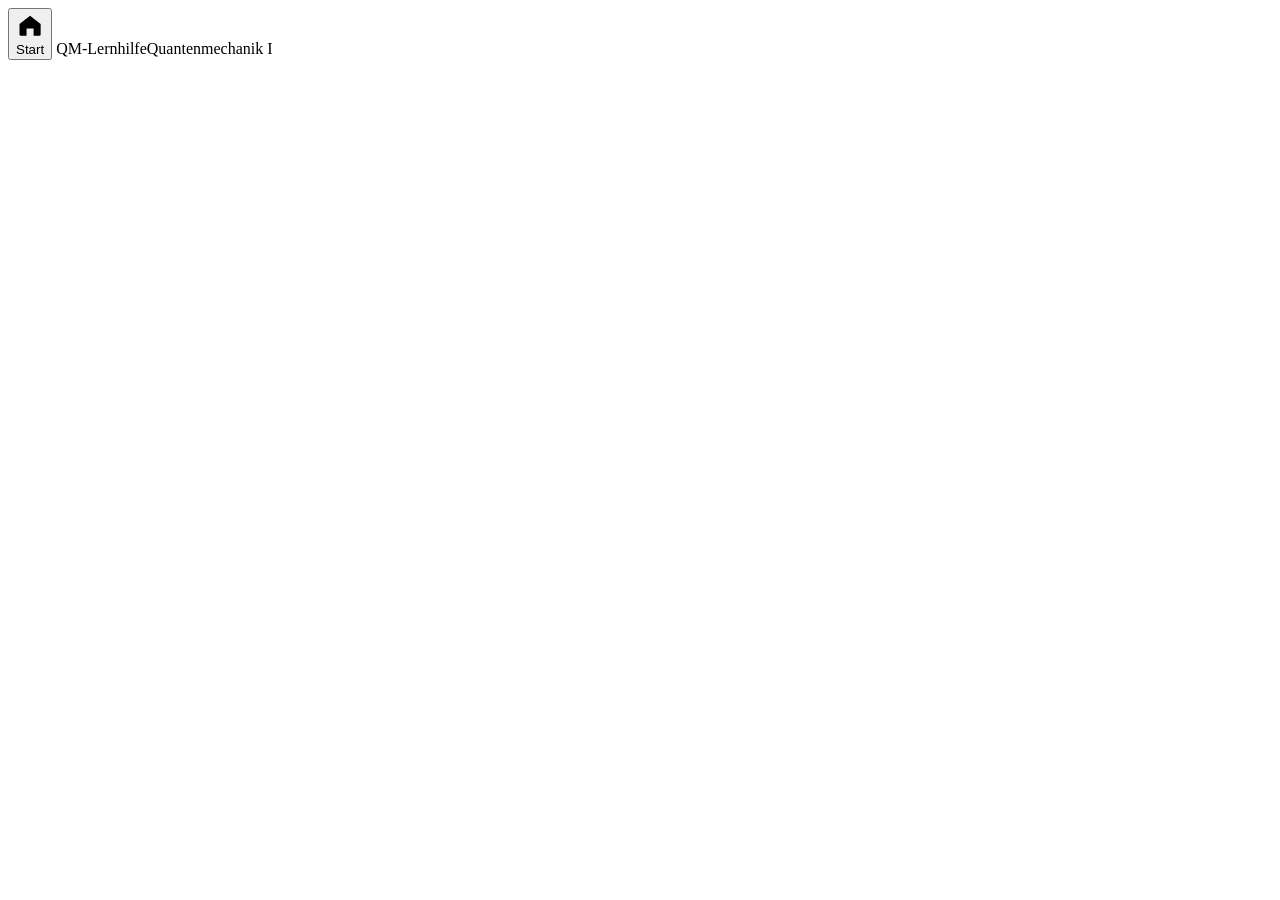
<file: entwicklung/src/index.template.html>
<!DOCTYPE html>
<html lang="de">
<head>
<meta charset="utf-8">
<meta http-equiv="Content-Security-Policy" content="default-src 'self'; script-src 'self' 'unsafe-inline'; style-src 'self' 'unsafe-inline'; img-src 'self' data: blob:; font-src 'self' data:; connect-src 'self' https://api.anthropic.com; manifest-src 'self'; worker-src 'self'; object-src 'none'; base-uri 'self'; form-action 'none'">
<meta name="viewport" content="width=device-width, initial-scale=1">
<meta name="theme-color" content="#3b3fa8">
<meta name="mobile-web-app-capable" content="yes">
<meta name="apple-mobile-web-app-capable" content="yes">
<meta name="apple-mobile-web-app-title" content="QM">
<meta name="description" content="Lernhilfe Quantenmechanik I (Physik-Bachelor): Herleitungen Zeile für Zeile prüfen, Lernweg, Labor, Wiederholung und Probeklausur.">
<link rel="manifest" href="manifest.webmanifest">
<link rel="apple-touch-icon" href="icons/apple-touch-icon.png">
<link rel="icon" type="image/png" sizes="32x32" href="icons/favicon-32.png">
<title>Quantenmechanik-Lernhilfe</title>
<style>/*KATEX_CSS*/</style>
<style>/*APP_CSS*/</style>
</head>
<body>
<noscript><p style="padding:2rem">Die Lernhilfe braucht JavaScript.</p></noscript>
<header class="topbar"><div class="topbar-in">
  <button class="home-btn" data-go="start" aria-label="Zur Startseite"><svg viewBox="0 0 24 24" class="ic"><path d="M3 11l9-7 9 7v9a1 1 0 0 1-1 1h-5v-6H9v6H4a1 1 0 0 1-1-1z"/></svg><span>Start</span></button>
  <span class="brand">QM-Lernhilfe</span><span class="chip">Quantenmechanik I</span>
  <span class="grow"></span>
  <span class="prog" id="topprog"></span>
</div></header>
<div class="layout">
  <nav class="side" id="side" aria-label="Bereiche"></nav>
  <main id="main" tabindex="-1"></main>
</div>
<div class="palette" id="palette" hidden></div>
<div class="toast" id="toast" role="status" aria-live="polite" hidden></div>
<script>/*KATEX_JS*/</script>
<script>/*APP_JS*/</script>
</body>
</html>
</file>
